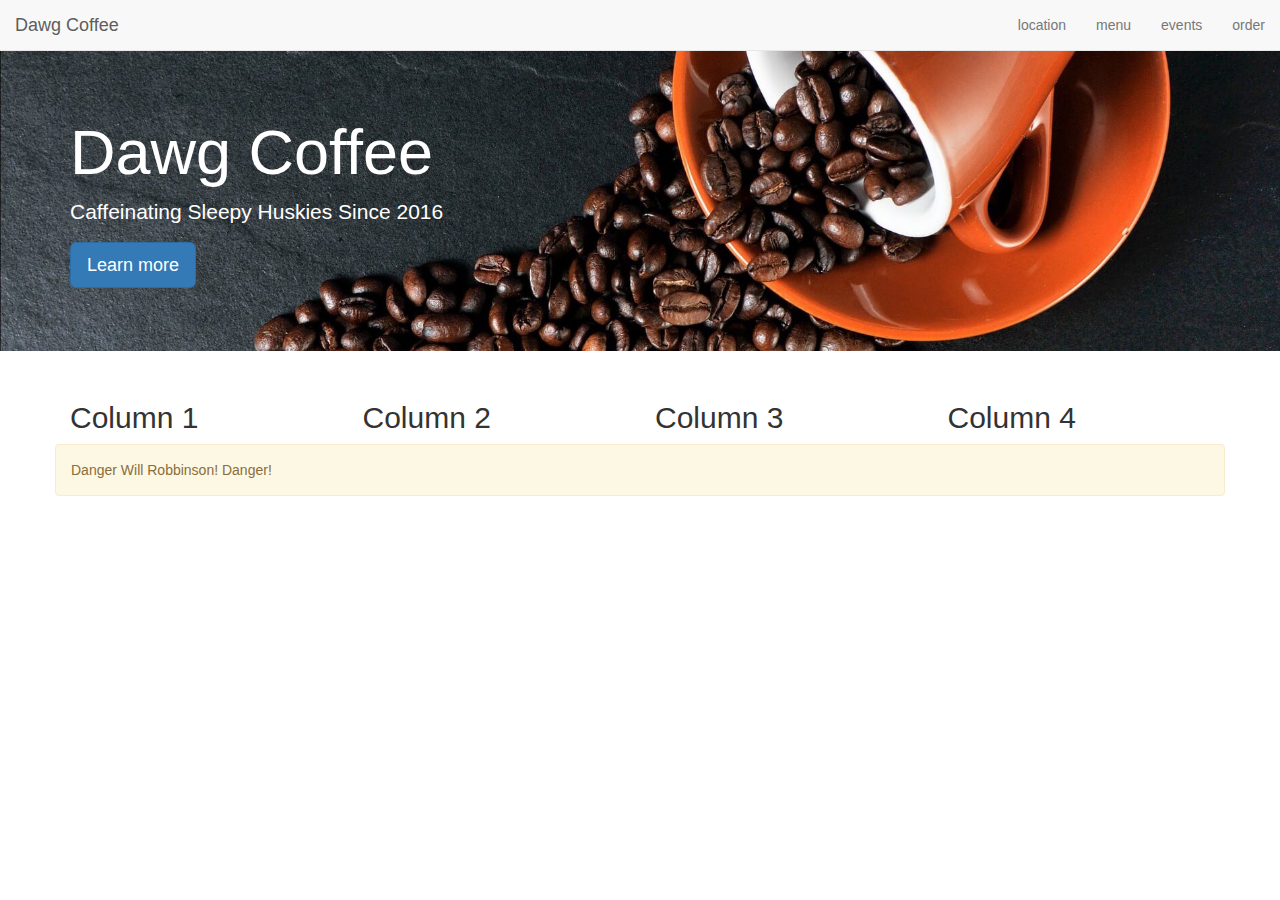
<file: bootstrap/index.html>
<!DOCTYPE html>
<html lang="en">
<head>
    <meta name="viewport" content="width=device-width, initial-scale=1.0">
    <meta charset="UTF-8">
    <title>Bootstrap Demo</title>

    <!--Bootstrap stylesheet CDN link from http://getbootstrap.com/getting-started/-->
    <link rel="stylesheet" href="https://maxcdn.bootstrapcdn.com/bootstrap/3.3.7/css/bootstrap.min.css" integrity="sha384-BVYiiSIFeK1dGmJRAkycuHAHRg32OmUcww7on3RYdg4Va+PmSTsz/K68vbdEjh4u" crossorigin="anonymous">

    <!--our stylesheet, in which we can override Bootstrap's styles where needed-->
    <link rel="stylesheet" href="css/main.css">

</head>
<body>
    <!--start of the responsive navigation bar-->
    <nav class="navbar navbar-default navbar-fixed-top">
        <!--container-fluid class adds a little padding, but doesn't constrain width-->
        <div class="container-fluid">
            <!--navbar header, which includes hamburger menu button and branding-->
            <div class="navbar-header">
                <!--hamburger menu button, shown only on narrow screens.
                `data-target` specifies a selector for the element containing the
                navigation links you want to hide/show when the button is clicked.
                `data-toggle` tells Bootstrap to toggle the `collapse` state,
                thereby hiding/showing the element selected by `data-target`.
                in this case, the selector is #site-nav-links, which selects
                the element with id="site-nav-links" (just like CSS selectors)
                -->
                <button type="button" 
                    class="navbar-toggle collapsed" 
                    data-target="#site-nav-links" 
                    data-toggle="collapse"  
                    aria-expanded="false">

                    <!--the hamburger icon itself, which Bootstrap creates
                    by stacking three bar icons on top of each other
                    the `sr-only` element is for screen readers-->
                    <span class="sr-only">toggle navigation</span>
                    <span class="icon-bar"></span>
                    <span class="icon-bar"></span>
                    <span class="icon-bar"></span>
                </button>
                <!--branding content, which always remains visible-->
                <a class="navbar-brand" href="#">
                    Dawg Coffee
                </a>
            </div>

            <!--navigation links, which are always visible on wide sceens,
            but go into a drop-down menu on narrow screens-->
            <div class="collapse navbar-collapse" id="site-nav-links">
                <!--the `navbar-right` class makes the links right-aligned on desktop-->
                <ul class="nav navbar-nav navbar-right">
                    <li><a href="#location">location</a></li>
                    <li><a href="#menu">menu</a></li>
                    <li><a href="#events">events</a></li>
                    <li><a href="#order">order</a></li>
                </ul>
            </div>
        
        </div> <!--end of .container-fluid-->
    </nav>

    <!--rest of the page content goes here-->

    <header class="jumbotron">
        <div class="container">
            <h1>Dawg Coffee</h1>
            <p>Caffeinating Sleepy Huskies Since 2016</p>
            <p><a class="btn btn-primary btn-lg" href="#" 
            role="button">Learn more</a></p>    
        </div>
    </header>

    <section>
        <div class="container">
            <div class="row">
                <div class="col-sm-6 col-md-3">
                    <h2>Column 1</h2>
                </div>
                <div class="col-sm-6 col-md-3">
                    <h2>Column 2</h2>
                </div>
                <div class="col-sm-6 col-md-3">
                    <h2>Column 3</h2>
                </div>
                <div class="col-sm-6 col-md-3">
                    <h2>Column 4</h2>
                </div>
            </div>
        </div>
    </section>

    <p class="container alert alert-warning">Danger Will Robbinson! Danger!</p>


    <!--we add these script elements here so that they don't block page rendering
    and interaction. sometimes users just wants to click a link and move on,
    so we don't want to force them to wait while large JavaScript files are
    downloaded, parsed, and executed.-->
    <!--jQuery library CDN link from http://code.jquery.com/-->
    <script src="http://code.jquery.com/jquery-3.1.1.min.js" integrity="sha256-hVVnYaiADRTO2PzUGmuLJr8BLUSjGIZsDYGmIJLv2b8=" crossorigin="anonymous"></script>
    
    <!--Bootstrap JavaScript library CDN link from http://getbootstrap.com/getting-started/-->
    <script src="https://maxcdn.bootstrapcdn.com/bootstrap/3.3.7/js/bootstrap.min.js" integrity="sha384-Tc5IQib027qvyjSMfHjOMaLkfuWVxZxUPnCJA7l2mCWNIpG9mGCD8wGNIcPD7Txa" crossorigin="anonymous"></script>

</body>
</html>
</file>
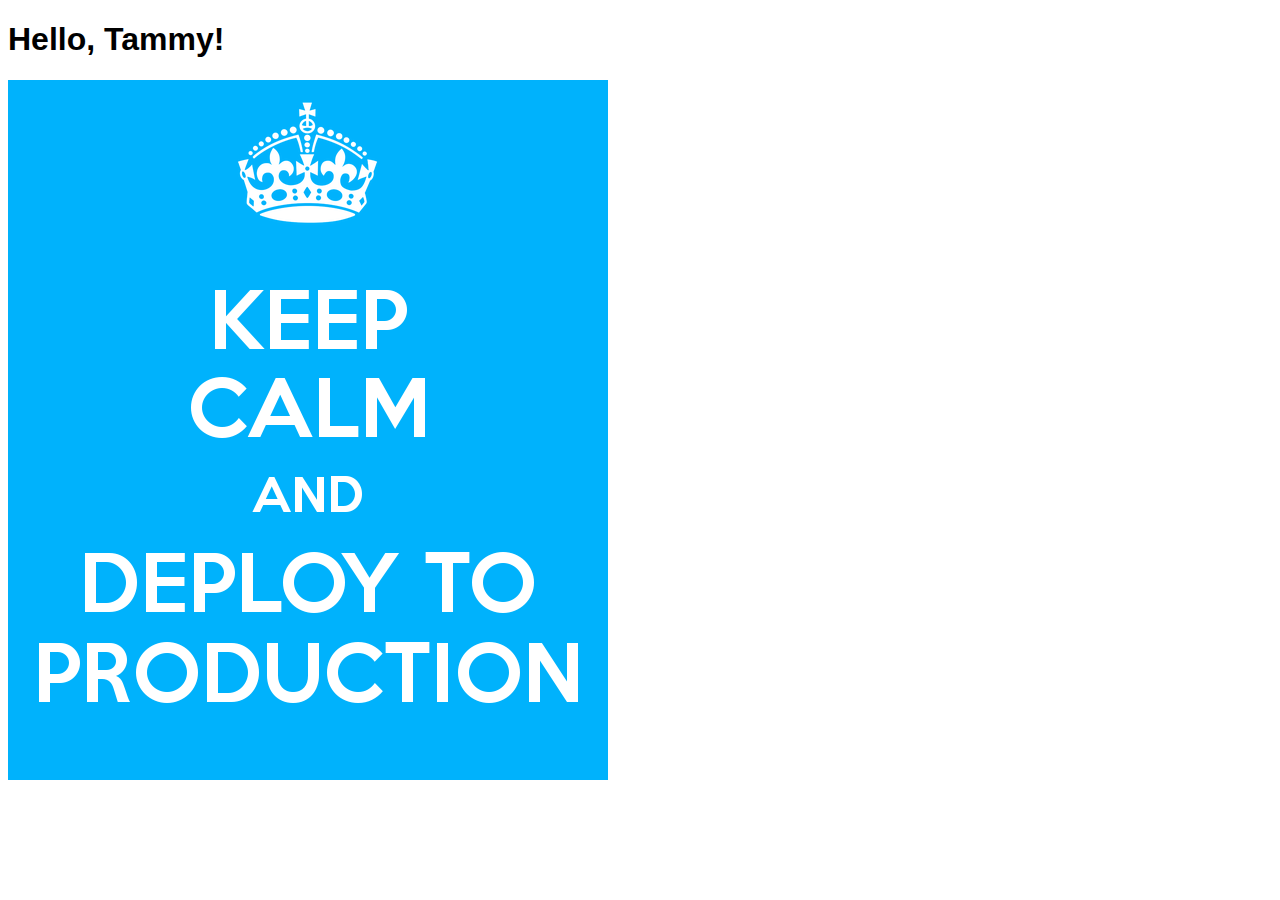
<file: deploy/index.html>
<!DOCTYPE html>
<html lang="en">
<head>
    <meta name="viewport" content="width=device-width, initial-scale=1.0">
    <meta charset="UTF-8">
    <title>Deployment Example</title>
    <link rel="stylesheet" href="css/main.css">
    <link rel="icon" href="img/page-icon.png">
</head>
<body>
    <h1>Hello, Tammy!</h1>
    <p><img src="img/deploy.png" alt="deploy to production sign"></p>
</body>
</html>
</file>
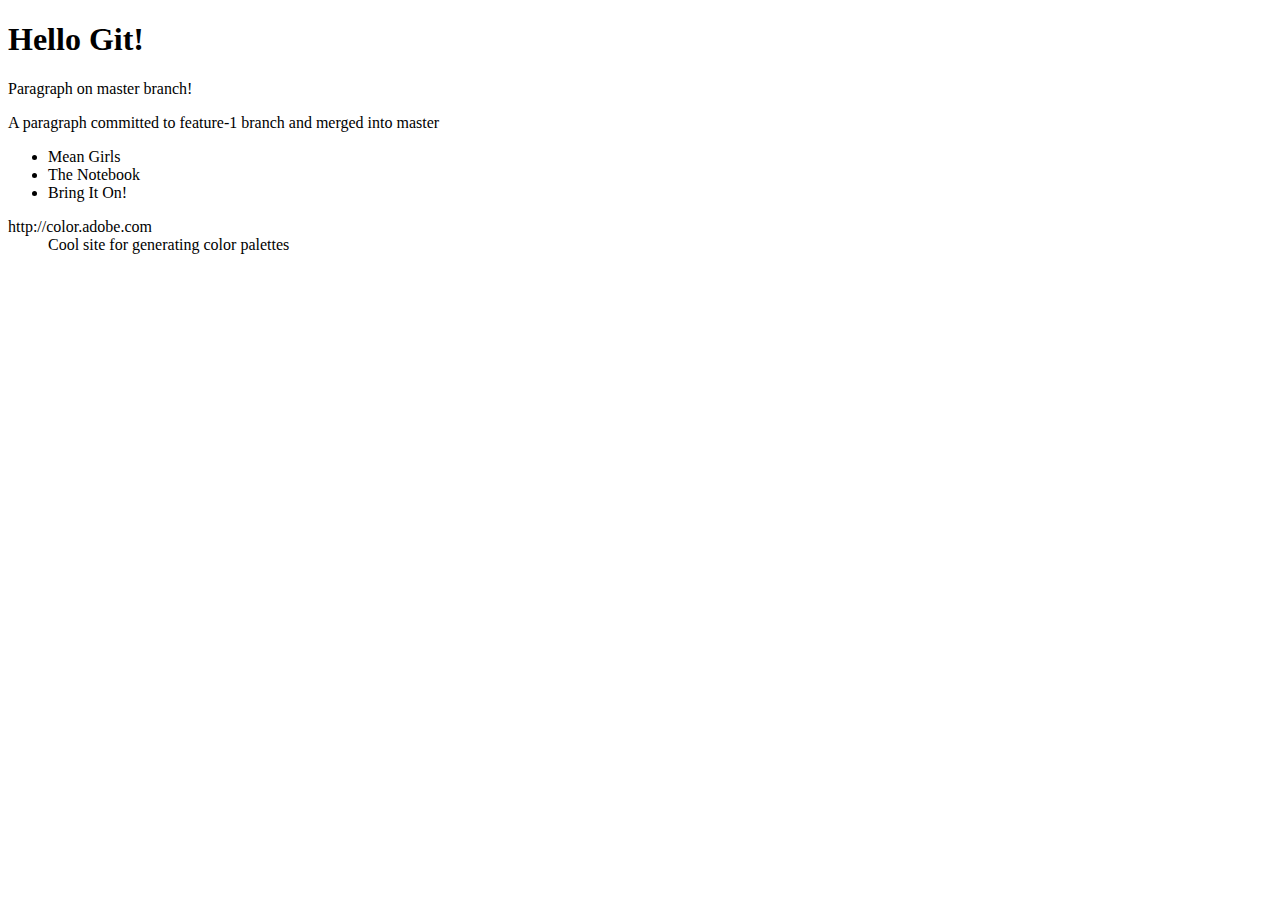
<file: git/index.html>
<!DOCTYPE html>
<html lang="en">
<head>
    <meta charset="UTF-8">
    <title>Playing with Git</title>
</head>
<body>
    <h1>Hello Git!</h1>
    <p>Paragraph on master branch!</p>
    <p>A paragraph committed to feature-1 branch and merged into master</p>
    <ul>
        <li>Mean Girls</li>
        <li>The Notebook</li>
        <li>Bring It On!</li>
    </ul>
    <dl>
        <dt>http://color.adobe.com</dt>
        <dd>Cool site for generating color palettes</dd>
    </dl>
</body>
</html>
</file>
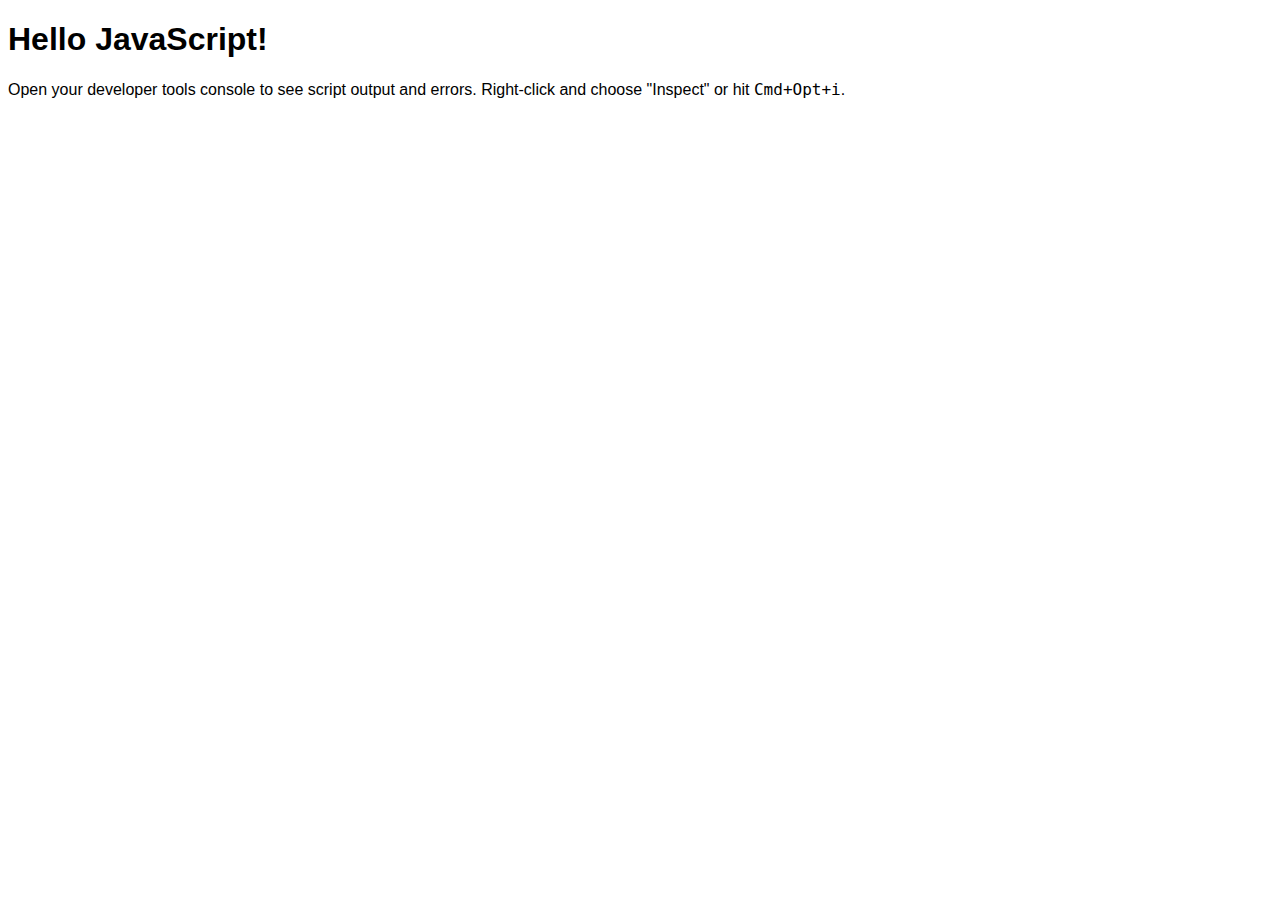
<file: javascript/index.html>
<!DOCTYPE html>
<html lang="en">
<head>
    <meta name="viewport" content="width=device-width, initial-scale=1.0">
    <meta charset="UTF-8">
    <title>JavaScript Practice</title>
    <link rel="icon" href="img/page-icon.png">
    <link rel="stylesheet" href="css/main.css">
</head>
<body>
    <h1>Hello JavaScript!</h1>
    <p>Open your developer tools console to see script output and errors. 
        Right-click and choose "Inspect" or hit 
        <code>Cmd+Opt+i</code>.
    </p>

    <script src="js/learning.js"></script>
</body>
</html>
</file>
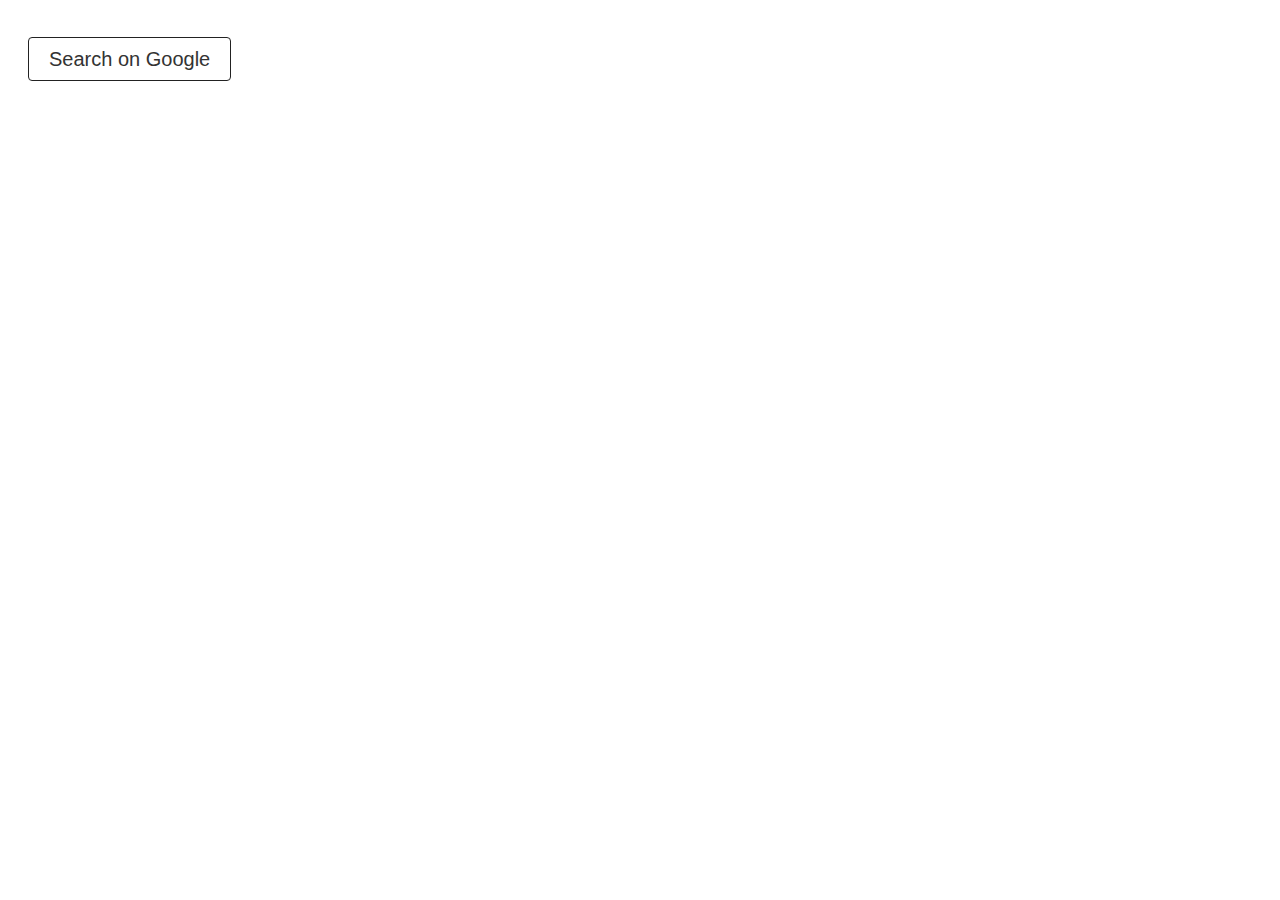
<file: links/index.html>
<!DOCTYPE html>
<html lang="en">
<head>
    <meta name="viewport" content="width=device-width, initial-scale=1.0">
    <meta charset="UTF-8">
    <title>Styling Links</title>
    
    <!--font awesome-->
    <link href="https://maxcdn.bootstrapcdn.com/font-awesome/4.6.3/css/font-awesome.min.css" rel="stylesheet" integrity="sha384-T8Gy5hrqNKT+hzMclPo118YTQO6cYprQmhrYwIiQ/3axmI1hQomh7Ud2hPOy8SP1" crossorigin="anonymous">
    
    <!--our own stylesheet-->
    <link rel="stylesheet" href="css/main.css">
</head>
<body>
    <main>
        <p class="fadeIn">
            <!--links with just icons in them can't be read by a screen reader--what do we need to add?-->
            <a class="icon-link" href="https://www.google.com"
            aria-label="Search with Google"><i class="fa fa-google" 
            aria-hidden="true"></i></a>
        </p>

        <p>
            <!--lets make this link look and act like a button-->
            <a class="button-link" href="https://www.google.com">Search on Google</a>
        </p>
    </main>
</body>
</html>
</file>
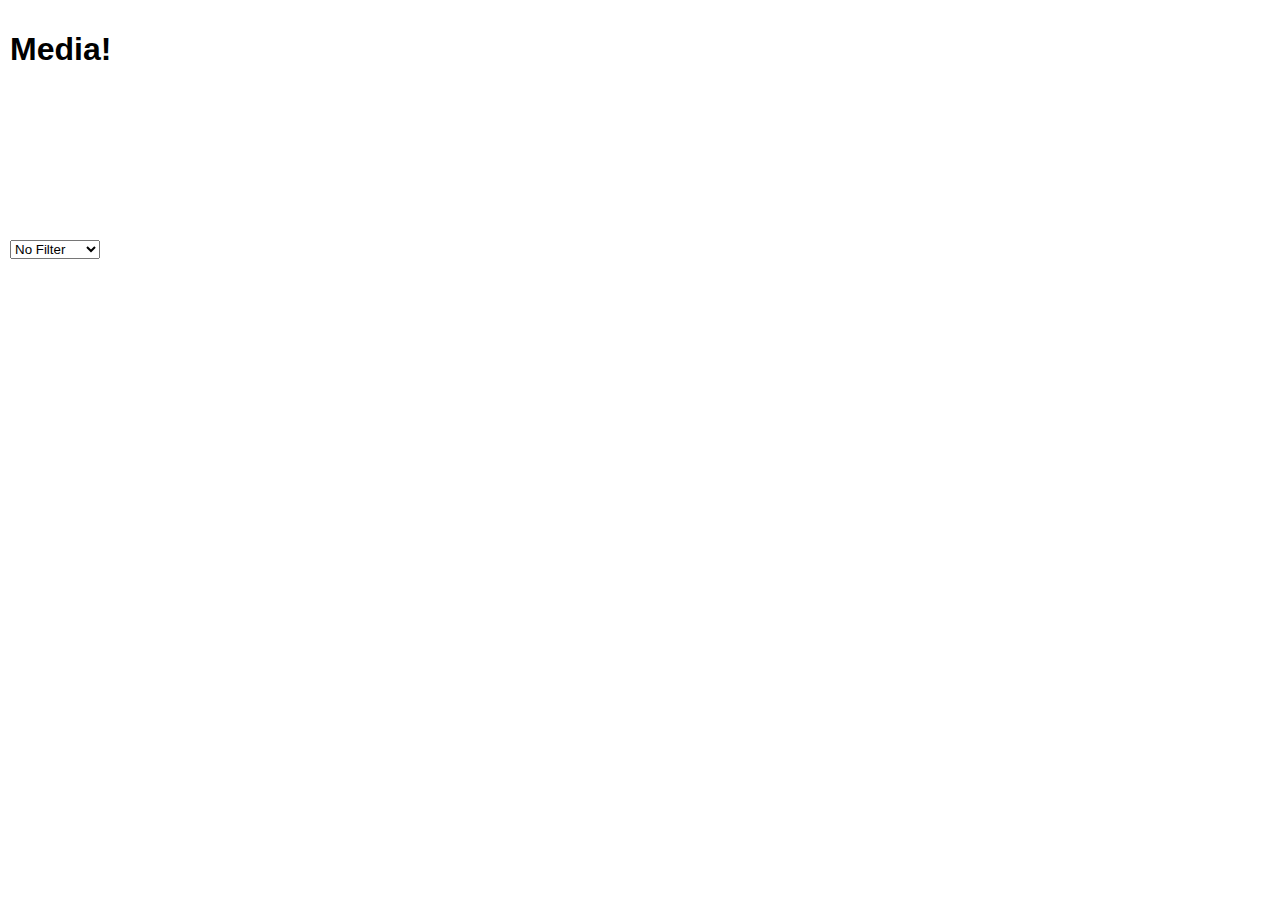
<file: media/index.html>
<!DOCTYPE html>
<html lang="en">
<head>
	<meta name="viewport" content="width=device-width, initial-scale=1.0">
	<meta charset="UTF-8">
	<title>Media</title>
	<link rel="stylesheet" href="css/main.css">
	<link rel="icon" href="img/page-icon.png">
</head>
<body>
	<h1>Media!</h1>

	<div>
		<div>
			<video autoplay="true"></video>
		</div>
		<div>
			<select id="filter-select">
				<option value="" selected>No Filter</option>
				<option value="sepia">Sepia</option>
				<option value="grayscale">Grayscale</option>
				<option value="invert">Invert</option>
				<option value="saturate">Saturate</option>
				<option value="hue-rotate">Hue Rotate</option>
				<option value="blur">Blur</option>
			</select>
			<canvas></canvas>
		</div>
	</div>
	

	<script src="js/app.js"></script>
</body>
</html>
</file>
<file: deploy/css/main.css>
body {
    font-family: "Helvetica Neue", Helvetica, Arial, sans-serif;
    font-size: 16px;
}
</file>
<file: javascript/css/main.css>
body {
    font-family: 'Helvetica Neue', Helvetica, Arial, sans-serif;
    font-size: 16px;
}
</file>
<file: links/css/main.css>
body {
    font-family: "Helvetica Neue", Helvetica, Arial, sans-serif;
    font-size: 20px;
    padding: 1em;
}

.icon-link {
    color: #333;
}

.icon-link:hover {
    color: #F00;
}

.button-link {
    color: #333;
    text-decoration: none;
    border-width: 1px;
    border-style: solid;
    border-color: #222;
    border-radius: 4px;
    padding: 0.5em 1em;
    transition: all 500ms;
}

.button-link:hover {
    background-color: #AAA;
}

@keyframes fadeIn {
    from {
        opacity: 0;
    }

    to {
        opacity: 1;
    }
}

.fadeIn {
    animation-name: fadeIn;
    animation-duration: 1s;
}
</file>
<file: media/css/main.css>
body {
	font-family: "Helvetica Neue", Helvetica, Arial, sans-serif;
	font-size: 16px;
	margin: 0;
	padding: 10px;
}

.row {
	display: flex;
}

video {
	display: block;
}

canvas {
	cursor: pointer;
	display: block;
}

.grayscale {
	filter: grayscale(100%);	
}

.invert {
	filter: invert(100%);
}

.sepia {
	filter: sepia(100%);
}

.saturate {
	filter: saturate(250%);
}

.hue-rotate {
	filter: hue-rotate(180deg);
}

.blur {
	filter: blur(5px);
}
</file>
<file: bootstrap/css/main.css>
/* 
our styles go here
since this file is added after Bootstrap's CSS,
we can override their formatting as needed
*/

body {
    /* since the navbar is fixed to the top of the body,
    and is 50px tall, we need that much padding so that
    the content doesn't start under the navbar*/
    padding-top: 50px;
}

.jumbotron {
    background-image: url(../img/banner.jpg);
    background-position: center;
    background-size: cover;
    color: #FFF;
}
</file>
